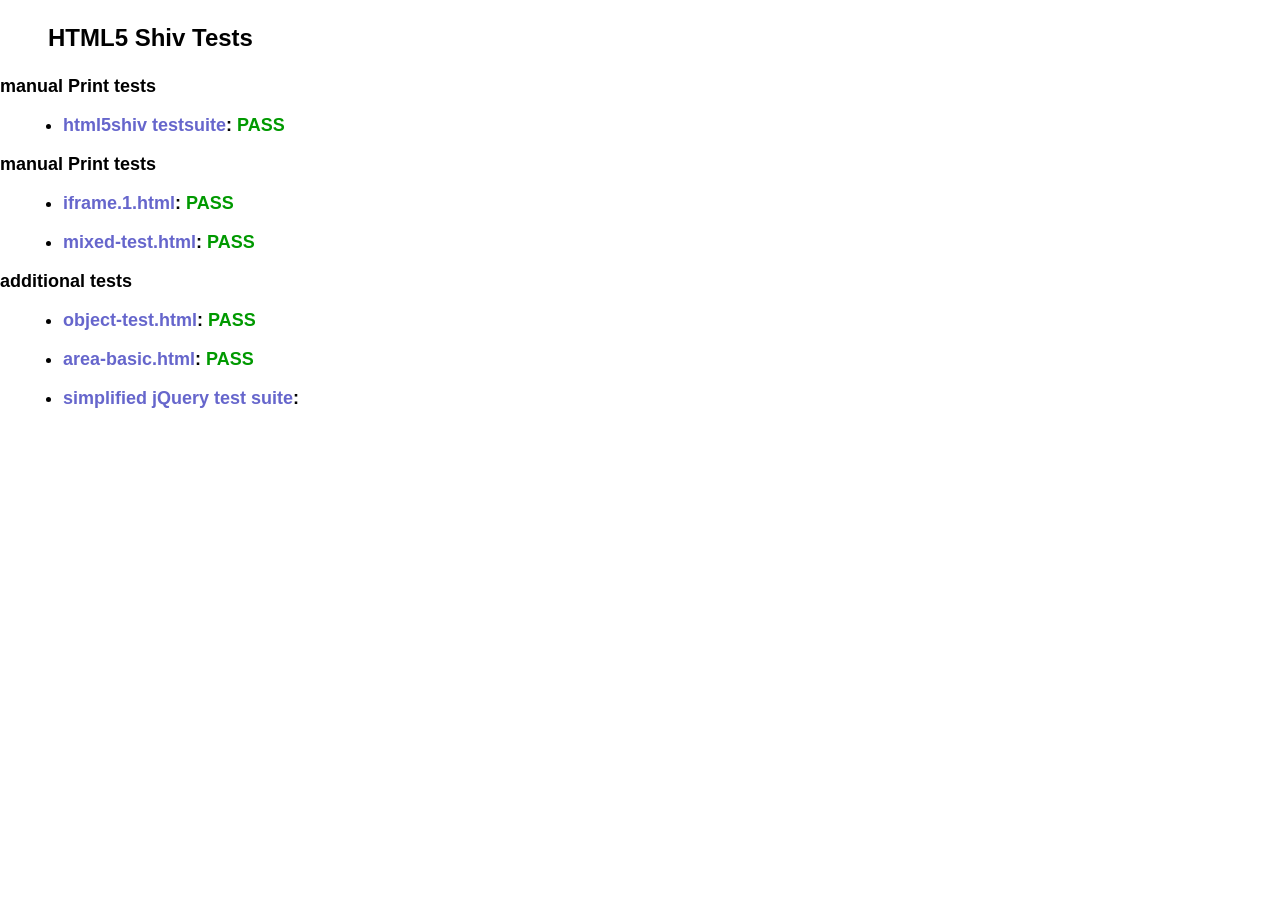
<file: ie/html5shiv/test/index.html>
<!doctype html>
<html>
	<head>
		<meta charset="utf-8">
		<title>IE&lt;9 HTML5 Shiv Tests</title>
		<link rel="stylesheet" href="style.css">
		<script src="../src/html5shiv-printshiv.js"></script>
	</head>
	<body>
		<h1>
			HTML5 Shiv Tests
		</h1>
		<h2>manual Print tests</h2>
		<ul>
			<li>
				<a href="html5shiv.html">html5shiv testsuite</a>: <span class="pass">PASS</span>
			</li>
			
		</ul>
		<h2>manual Print tests</h2>
		<ul>
			<li>
				<a href="iframe.1.html">iframe.1.html</a>: <span class="pass">PASS</span>
			</li>
			<li>
				<a href="mixed-test.html">mixed-test.html</a>: <span class="pass">PASS</span>
			</li>
			
		</ul>
		<h2>additional tests</h2>
		<ul>
			
			<li>
				<a href="object-test.html">object-test.html</a>: <span class="pass">PASS</span>
			</li>
			
			<li>
				<a href="highcharts/area-basic.html">area-basic.html</a>: <span class="pass">PASS</span>
			</li>
			<li>
				<a href="jquery-1.7.1/index.html">simplified jQuery test suite</a>:
			</li>
		</ul>
	<body>
</html>
</file>
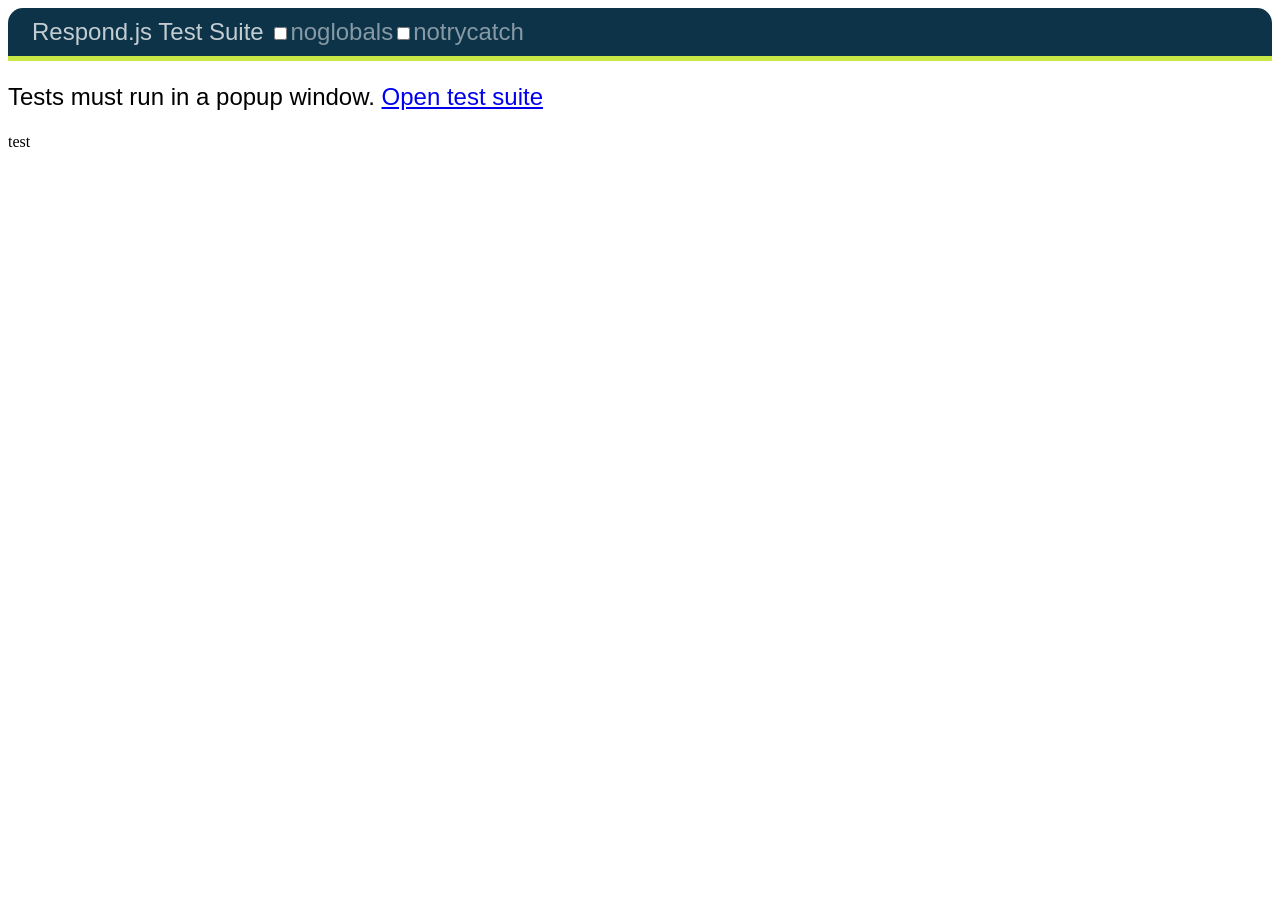
<file: ie/Respond/test/unit/index.html>
<!DOCTYPE html>
<html>
<head>
	<meta charset="utf-8" />
	<title>Respond.js Test Suite</title>
	<link rel="stylesheet" href="qunit/qunit.css" media="screen">
	<script src="qunit/qunit.js"></script>
	<link href="test.css" rel="stylesheet" />
	<link href="test2.css" media="screen and (min-width: 950px)" rel="stylesheet" />
	<link href="test3.css" media="screen and (min-width: 68.75em)" rel="stylesheet" />
	<script src="../../dest/respond.src.js"></script>
	<script src="tests.js"></script>

</head>
<body>
	<h1 id="qunit-header">Respond.js Test Suite</h1>
	<h2 id="qunit-banner"></h2>
	<div id="qunit-testrunner-toolbar"></div>
	<h2 id="qunit-userAgent"></h2>
	<ol id="qunit-tests"></ol>
	
	<!-- tests must run in new window -->
	<div id="launcher"></div>
	
	<!-- elem for applying css via queries -->
	<div id="testelem" class="foo">test</div>
	
</body>
</html>
</file>
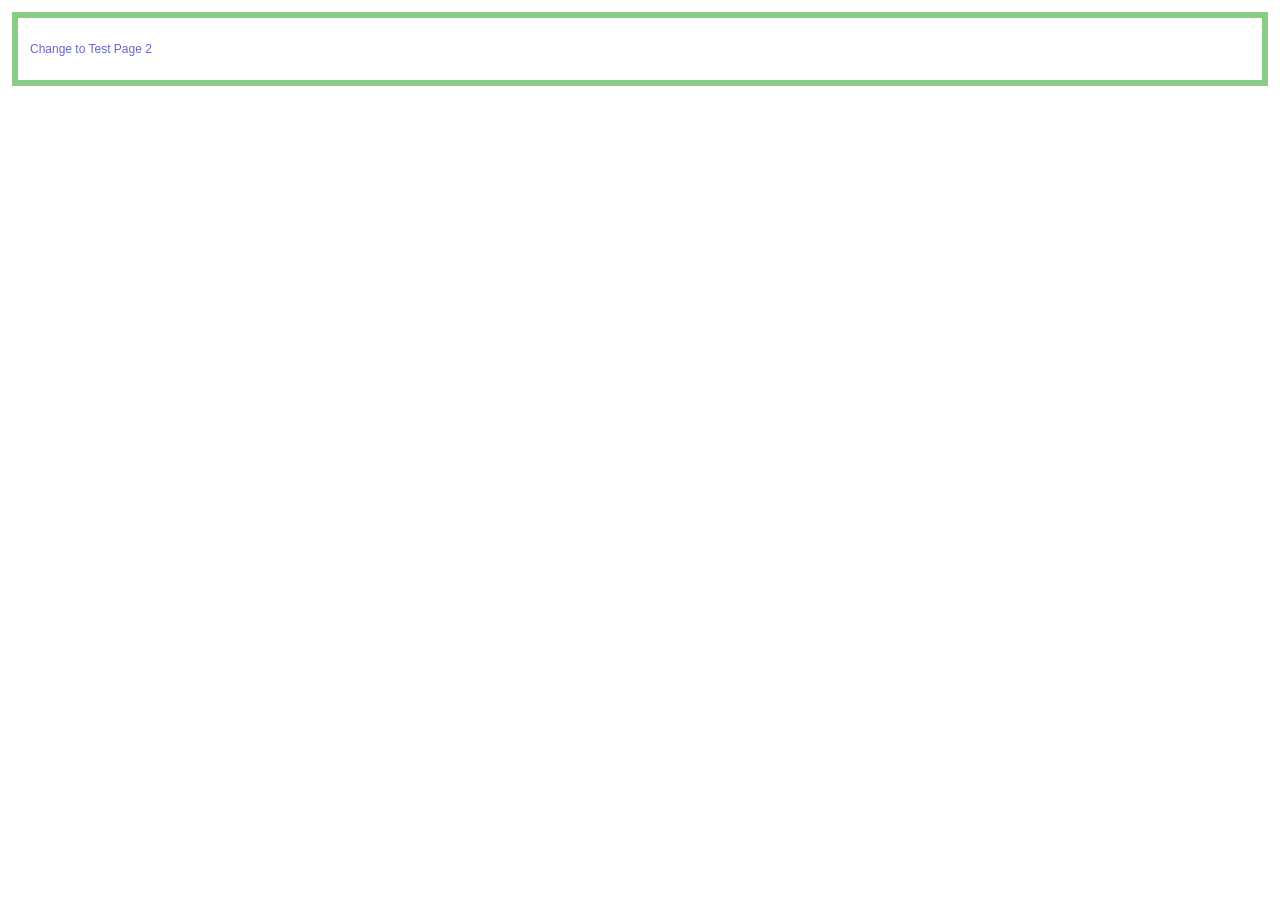
<file: ie/html5shiv/test/iframe.1-1.html>
<!doctype html>
<html>
	<head>
		<meta charset="utf-8">
		<title>Test 1</title>
		<link rel="stylesheet" href="style.css">
		<script src="../src/html5shiv-printshiv.js"></script>
	</head>
	<body>
		<section>
			<p><a href="iframe.1-2.html">Change to Test Page 2</a></p>
		</section>
	</body>
</html>
</file>
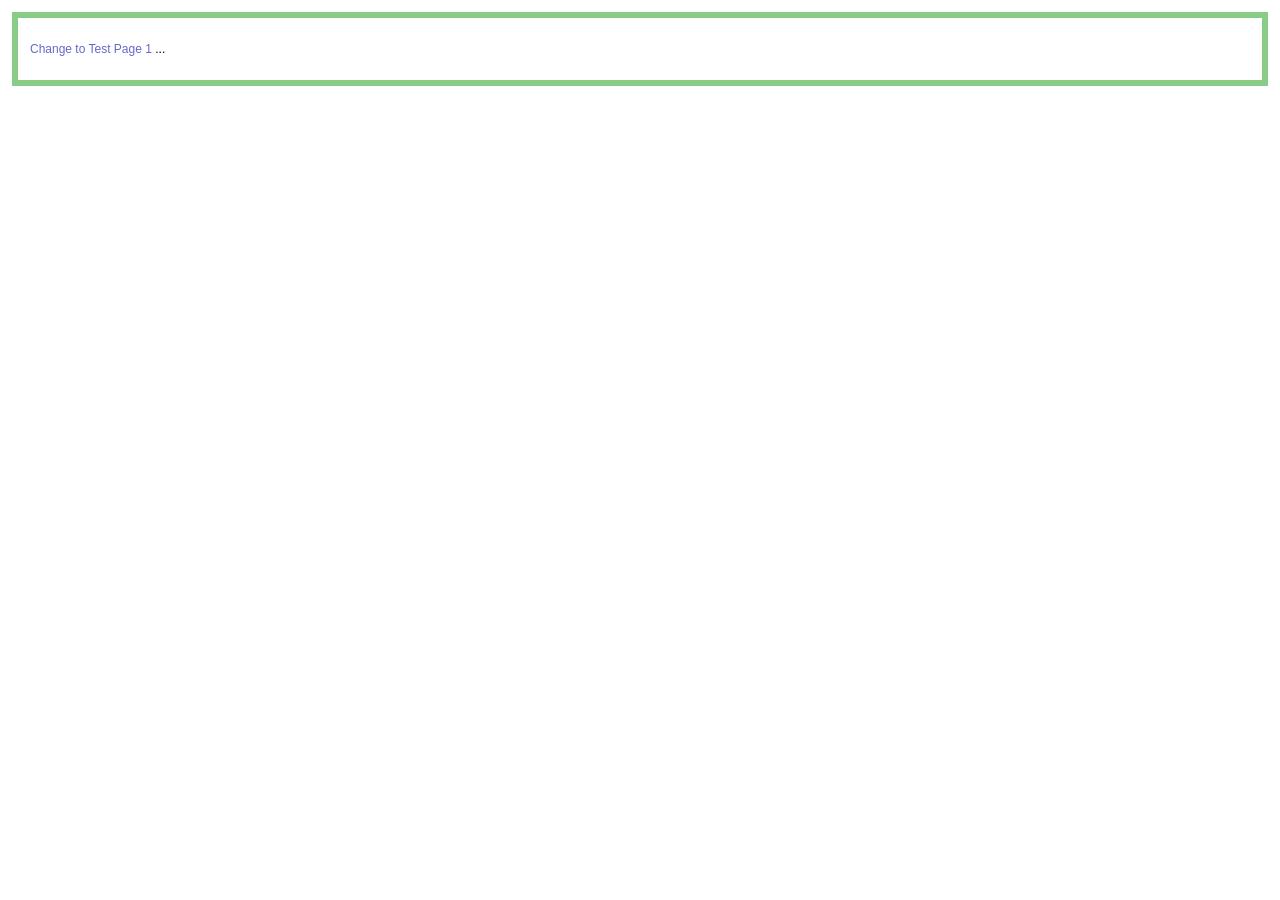
<file: ie/html5shiv/test/iframe.1-2.html>
<!doctype html>
<html>
	<head>
		<meta charset="utf-8">
		<title>Test 2</title>
		<link rel="stylesheet" href="style.css">
		<script src="../src/html5shiv-printshiv.js"></script>
	<body>
		<section>
			<p><a href="iframe.1-1.html">Change to Test Page 1</a> <span contenteditable>...</span></p>
		</section>
	</body>
</html>
</file>
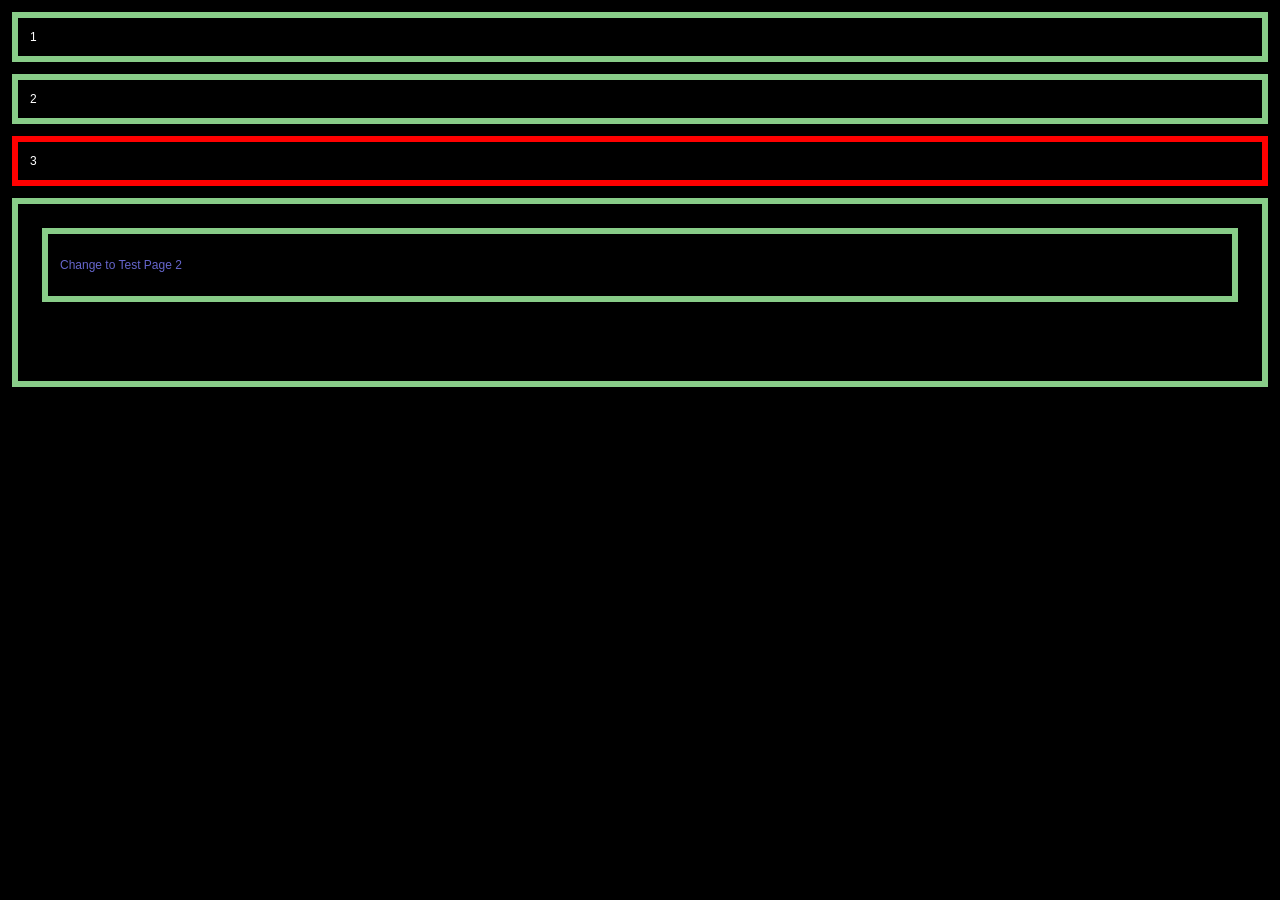
<file: ie/html5shiv/test/iframe.1.html>
<!doctype html>
<html>
	<head>
		<meta charset="utf-8">
		<title>HTML5Shiv</title>
		<link rel="stylesheet" href="style.css">
		<style>
			body {
				color: #fff;
				background: url(data/body-crash.jpg);
			}
		</style>
		<script src="../src/html5shiv-printshiv.js"></script>
		<script src="//use.typekit.com/fbz1vwc.js"></script>
		<script>
			Typekit.load();
		</script>
	</head>
	<body>
		<section>1</section>
		<section>2</section>
		<section style="border-color: red;">3</section>
		<section>
			<iframe src="iframe.1-1.html" style="width:100%;height:100%;" frameborder="0"></iframe>
		</section>
	</body>
</html>
</file>
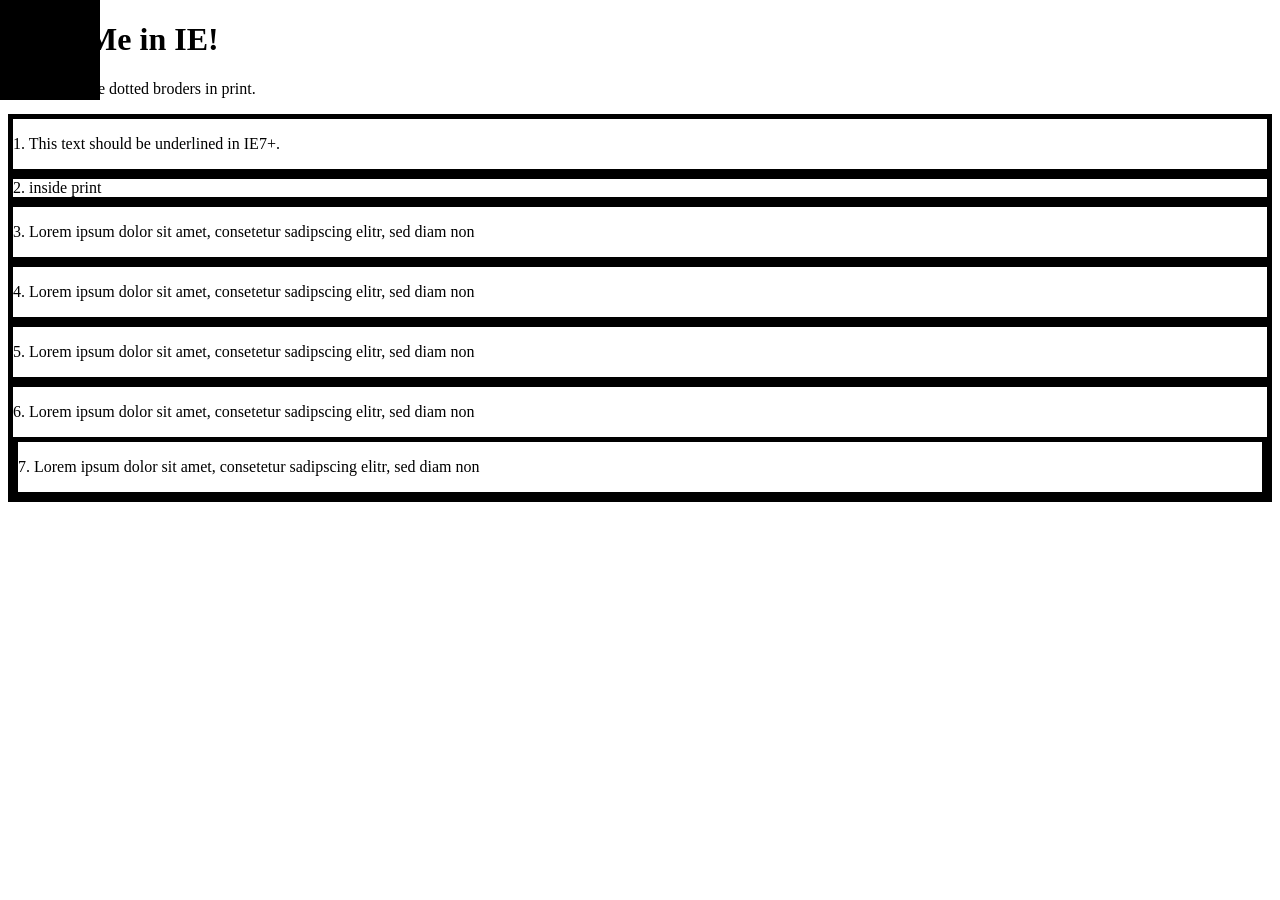
<file: ie/html5shiv/test/mixed-test.html>
<!doctype html>
<html>
	<head>
		<meta charset="utf-8">
		<title>IEPP Test Suite</title>
		<link rel="stylesheet" href="data/inline-mixed-media.css">
		<link rel="stylesheet" href="data/inline-print-media.css">
		<link rel="stylesheet" href="data/print.css" media="print">
		<link rel="stylesheet" href="data/screen.css" media="screen, projection">
		<link rel="stylesheet" href="data/print-styles.css" media="print">
		<style>
			body {
				background: url(data/body-crash.jpg) no-repeat;
			}
		</style>
		<style>
			form {
				margin: 0;
			}
			article#inline-print {
				border: 5px solid #000;
			}
			section div article {
				border: 5px solid #000;
			}
			section[data-article="article"] {
				border: 5px solid #000;
			}
		</style>
		<style media="print">
			article#inline-print {
				border: 5px dotted #000;
			}
			section div article {
				border: 5px dotted #000;
			}
			section[data-article="article"] {
				border: 5px dotted #000;
			}
			p+article {
				text-decoration: underline;
			}
		</style>
		<script src="../src/html5shiv-printshiv.js"></script>
		
		<script src="//use.typekit.com/fbz1vwc.js"></script>
		<script>
			Typekit.load();
		</script>
	</head>
	<body id="print-body-id" class="print-body-class">
		<h1>
			Print Me in IE!
		</h1>
		<p>You should see dotted broders in print.</p>
		<article class="inline-mixed-media">
			<p>
				1. This text should be underlined in IE7+.
			</p>
		</article>
		<article class="inline-print-media">
			<form action="/test/ test">
				<div class="inside-of-form">2. inside print</div>
			</form>
		</article>
		<article class="print">
			<p>
				3. Lorem ipsum dolor sit amet, consetetur sadipscing elitr,  sed diam non
			</p>
		</article>
		<div class="print-styles">
			<article>
				<p>
					4. Lorem ipsum dolor sit amet, consetetur sadipscing elitr,  sed diam non
				</p>
			</article>
		</div>
		<article class="print-styles-print">
			<p>
				5. Lorem ipsum dolor sit amet, consetetur sadipscing elitr,  sed diam non
			</p>
		</article>
		<section>
			<div data-article="article">
				<article>
					<p>
						6. Lorem ipsum dolor sit amet, consetetur sadipscing elitr,  sed diam non
					</p>

					<section data-article="article">
						<p>
							7. Lorem ipsum dolor sit amet, consetetur sadipscing elitr,  sed diam non
						</p>
					</section>
				</article>
			</div>
		</section>
	</body>
</html>
</file>
<file: ie/html5shiv/test/style.css>
@import url(style.all.css);
@import url(style.print.css);
</file>
<file: ie/Respond/test/unit/test.css>
.launcher #qunit-testrunner-toolbar,
.launcher #qunit-userAgent,
.launcher #qunit-tests,
.launcher #qunit-testresult {
	display: none;
}
.launcher #launcher {

	font: 1.5em/1 bold Helvetica, sans-serif;
}

#testelem {
	width: 50px;
	overflow: hidden;
	display: block;
}

/* a style like this should never apply in IE. If it does, tests will fail */
@media screen and (view-mode: minimized) {
	#testelem {
		width: 10px !important;
	}
}

/*styles for 480px and up - media type purposely left out here to test that in the process */
@media (min-width: 480px) {
	#testelem {
		width: 150px;
	}
	#testelem[class=foo] {
		height: 200px;
	}
}

/*styles for 500px and under*/
@media screen and (max-width: 460px) {
	#testelem {
		height: 150px;
	}
}

/* testing em unit support - 33em should be 528px and 35em should be 560px in IE with default font settings */
@media screen and (min-width: 33em) and (max-width: 38em) {
	#testelem {
		width: 75px;
	}
}



/*styles for 620px and up */
@media only screen and (min-width: 620px) {
	#testelem {
		width: 250px;
	}
}


/*styles for 760px and up */
@media only print, only screen and (min-width: 760px) {
	#testelem {
		width: 350px;
	}
}


/*styles for print that shouldn't apply */
@media only print and (min-width: 800px) {
	#testelem {
		width: 500px;
	}
}
</file>
<file: ie/Respond/test/unit/test2.css>
/* this stylesheet was referenced via a link that had a media attr defined
it should only apply on window > 950px */
#testelem {
	width: 16px;
}
</file>
<file: ie/Respond/test/unit/test3.css>
/* this stylesheet was referenced via a link that had a media attr defined
it should only apply on screen > 87.5em (1400px) */
#testelem {
	width: 25px;
}
</file>
<file: ie/html5shiv/test/data/inline-mixed-media.css>
@media screen, handheld {
	article.inline-mixed-media {
		border: 5px solid #000;
	}
}

@media print  {
	article.inline-mixed-media {
		border: 5px dotted #000;
	}
}
</file>
<file: ie/html5shiv/test/data/inline-print-media.css>
.inline-print-media form {
	border: 5px solid #000;
}
@media print  {
	.inline-print-media form {
		border: 5px dotted #000;
	}
}
</file>
<file: ie/html5shiv/test/data/print.css>
article.print {
	border: 5px dotted #000;
}
</file>
<file: ie/html5shiv/test/data/screen.css>
article.print {
	border: 5px solid #000;
}
.print-styles article {
	border: 5px solid #000;
}
article.print-styles-print {
	border: 5px solid #000;
}
</file>
<file: ie/html5shiv/test/data/print-styles.css>
.print-styles article {
	border: 5px dotted #000;
}
@media print {
	article.print-styles-print {
		border: 5px dotted #000;
	}
}
</file>
<file: ie/Respond/test/unit/qunit/qunit.css>
/**
 * QUnit v1.3.0pre - A JavaScript Unit Testing Framework
 *
 * http://docs.jquery.com/QUnit
 *
 * Copyright (c) 2011 John Resig, Jörn Zaefferer
 * Dual licensed under the MIT (MIT-LICENSE.txt)
 * or GPL (GPL-LICENSE.txt) licenses.
 */

/** Font Family and Sizes */

#qunit-tests, #qunit-header, #qunit-banner, #qunit-testrunner-toolbar, #qunit-userAgent, #qunit-testresult {
	font-family: "Helvetica Neue Light", "HelveticaNeue-Light", "Helvetica Neue", Calibri, Helvetica, Arial, sans-serif;
}

#qunit-testrunner-toolbar, #qunit-userAgent, #qunit-testresult, #qunit-tests li { font-size: small; }
#qunit-tests { font-size: smaller; }


/** Resets */

#qunit-tests, #qunit-tests ol, #qunit-header, #qunit-banner, #qunit-userAgent, #qunit-testresult {
	margin: 0;
	padding: 0;
}


/** Header */

#qunit-header {
	padding: 0.5em 0 0.5em 1em;

	color: #8699a4;
	background-color: #0d3349;

	font-size: 1.5em;
	line-height: 1em;
	font-weight: normal;

	border-radius: 15px 15px 0 0;
	-moz-border-radius: 15px 15px 0 0;
	-webkit-border-top-right-radius: 15px;
	-webkit-border-top-left-radius: 15px;
}

#qunit-header a {
	text-decoration: none;
	color: #c2ccd1;
}

#qunit-header a:hover,
#qunit-header a:focus {
	color: #fff;
}

#qunit-banner {
	height: 5px;
}

#qunit-testrunner-toolbar {
	padding: 0.5em 0 0.5em 2em;
	color: #5E740B;
	background-color: #eee;
}

#qunit-userAgent {
	padding: 0.5em 0 0.5em 2.5em;
	background-color: #2b81af;
	color: #fff;
	text-shadow: rgba(0, 0, 0, 0.5) 2px 2px 1px;
}


/** Tests: Pass/Fail */

#qunit-tests {
	list-style-position: inside;
}

#qunit-tests li {
	padding: 0.4em 0.5em 0.4em 2.5em;
	border-bottom: 1px solid #fff;
	list-style-position: inside;
}

#qunit-tests.hidepass li.pass, #qunit-tests.hidepass li.running  {
	display: none;
}

#qunit-tests li strong {
	cursor: pointer;
}

#qunit-tests li a {
	padding: 0.5em;
	color: #c2ccd1;
	text-decoration: none;
}
#qunit-tests li a:hover,
#qunit-tests li a:focus {
	color: #000;
}

#qunit-tests ol {
	margin-top: 0.5em;
	padding: 0.5em;

	background-color: #fff;

	border-radius: 15px;
	-moz-border-radius: 15px;
	-webkit-border-radius: 15px;

	box-shadow: inset 0px 2px 13px #999;
	-moz-box-shadow: inset 0px 2px 13px #999;
	-webkit-box-shadow: inset 0px 2px 13px #999;
}

#qunit-tests table {
	border-collapse: collapse;
	margin-top: .2em;
}

#qunit-tests th {
	text-align: right;
	vertical-align: top;
	padding: 0 .5em 0 0;
}

#qunit-tests td {
	vertical-align: top;
}

#qunit-tests pre {
	margin: 0;
	white-space: pre-wrap;
	word-wrap: break-word;
}

#qunit-tests del {
	background-color: #e0f2be;
	color: #374e0c;
	text-decoration: none;
}

#qunit-tests ins {
	background-color: #ffcaca;
	color: #500;
	text-decoration: none;
}

/*** Test Counts */

#qunit-tests b.counts                       { color: black; }
#qunit-tests b.passed                       { color: #5E740B; }
#qunit-tests b.failed                       { color: #710909; }

#qunit-tests li li {
	margin: 0.5em;
	padding: 0.4em 0.5em 0.4em 0.5em;
	background-color: #fff;
	border-bottom: none;
	list-style-position: inside;
}

/*** Passing Styles */

#qunit-tests li li.pass {
	color: #5E740B;
	background-color: #fff;
	border-left: 26px solid #C6E746;
}

#qunit-tests .pass                          { color: #528CE0; background-color: #D2E0E6; }
#qunit-tests .pass .test-name               { color: #366097; }

#qunit-tests .pass .test-actual,
#qunit-tests .pass .test-expected           { color: #999999; }

#qunit-banner.qunit-pass                    { background-color: #C6E746; }

/*** Failing Styles */

#qunit-tests li li.fail {
	color: #710909;
	background-color: #fff;
	border-left: 26px solid #EE5757;
	white-space: pre;
}

#qunit-tests > li:last-child {
	border-radius: 0 0 15px 15px;
	-moz-border-radius: 0 0 15px 15px;
	-webkit-border-bottom-right-radius: 15px;
	-webkit-border-bottom-left-radius: 15px;
}

#qunit-tests .fail                          { color: #000000; background-color: #EE5757; }
#qunit-tests .fail .test-name,
#qunit-tests .fail .module-name             { color: #000000; }

#qunit-tests .fail .test-actual             { color: #EE5757; }
#qunit-tests .fail .test-expected           { color: green;   }

#qunit-banner.qunit-fail                    { background-color: #EE5757; }


/** Result */

#qunit-testresult {
	padding: 0.5em 0.5em 0.5em 2.5em;

	color: #2b81af;
	background-color: #D2E0E6;

	border-bottom: 1px solid white;
}

/** Fixture */

#qunit-fixture {
	position: absolute;
	top: -10000px;
	left: -10000px;
}
</file>
